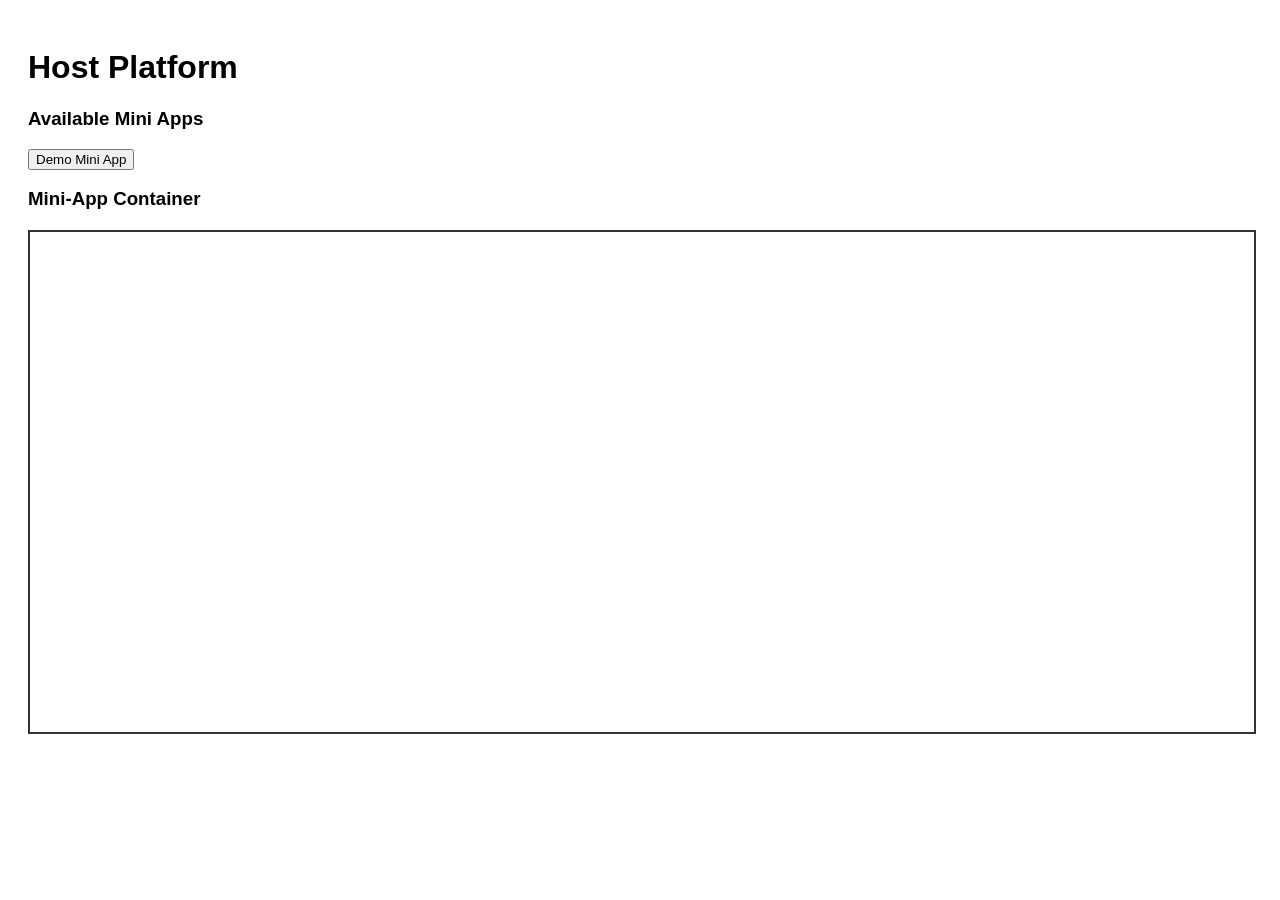
<file: host-platform/index.html>
<!DOCTYPE html>
<html>

<head>
  <title>Host Platform</title>
  <link rel="stylesheet" href="style.css">
</head>

<body>

<h1>Host Platform</h1>

<h3>Available Mini Apps</h3>

<div id="app-list"></div>

<h3>Mini-App Container</h3>

<div id="miniapp-container"></div>

<script src="app.js"></script>

</body>
</html>
</file>
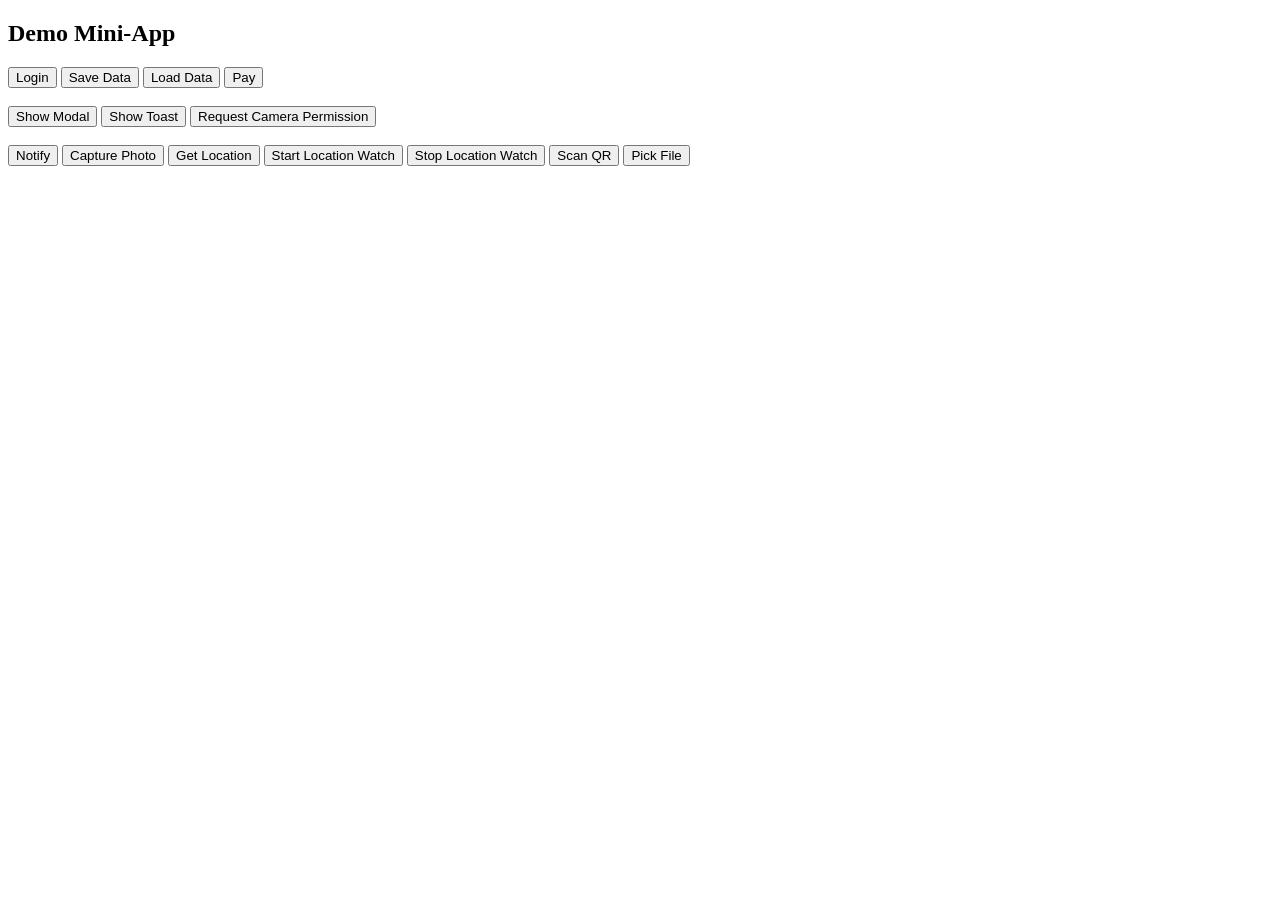
<file: miniapps/demo-app/index.html>
<!DOCTYPE html>
<html>

<head>
  <title>Demo Mini App</title>
</head>

<body>

<h2>Demo Mini-App</h2>

<button id="loginBtn">Login</button>
<button id="saveBtn">Save Data</button>
<button id="loadBtn">Load Data</button>

<button id="payBtn">Pay</button>

<br><br>

<button id="modalBtn">Show Modal</button>
<button id="toastBtn">Show Toast</button>
<button id="permBtn">Request Camera Permission</button>

<br><br>

<button id="notifyBtn">Notify</button>
<button id="cameraBtn">Capture Photo</button>
<button id="locBtn">Get Location</button>
<button id="watchLocBtn">Start Location Watch</button>
<button id="stopWatchLocBtn">Stop Location Watch</button>
<button id="scanBtn">Scan QR</button>
<button id="fileBtn">Pick File</button>

<pre id="result"></pre>

<script type="module" src="index.js"></script>

</body>
</html>
</file>
<file: host-platform/style.css>
body{
  font-family: Arial;
  padding:20px;
}

#miniapp-container{
  width:100%;
  height:500px;
  border:2px solid #333;
  margin-top:20px;
}
</file>
